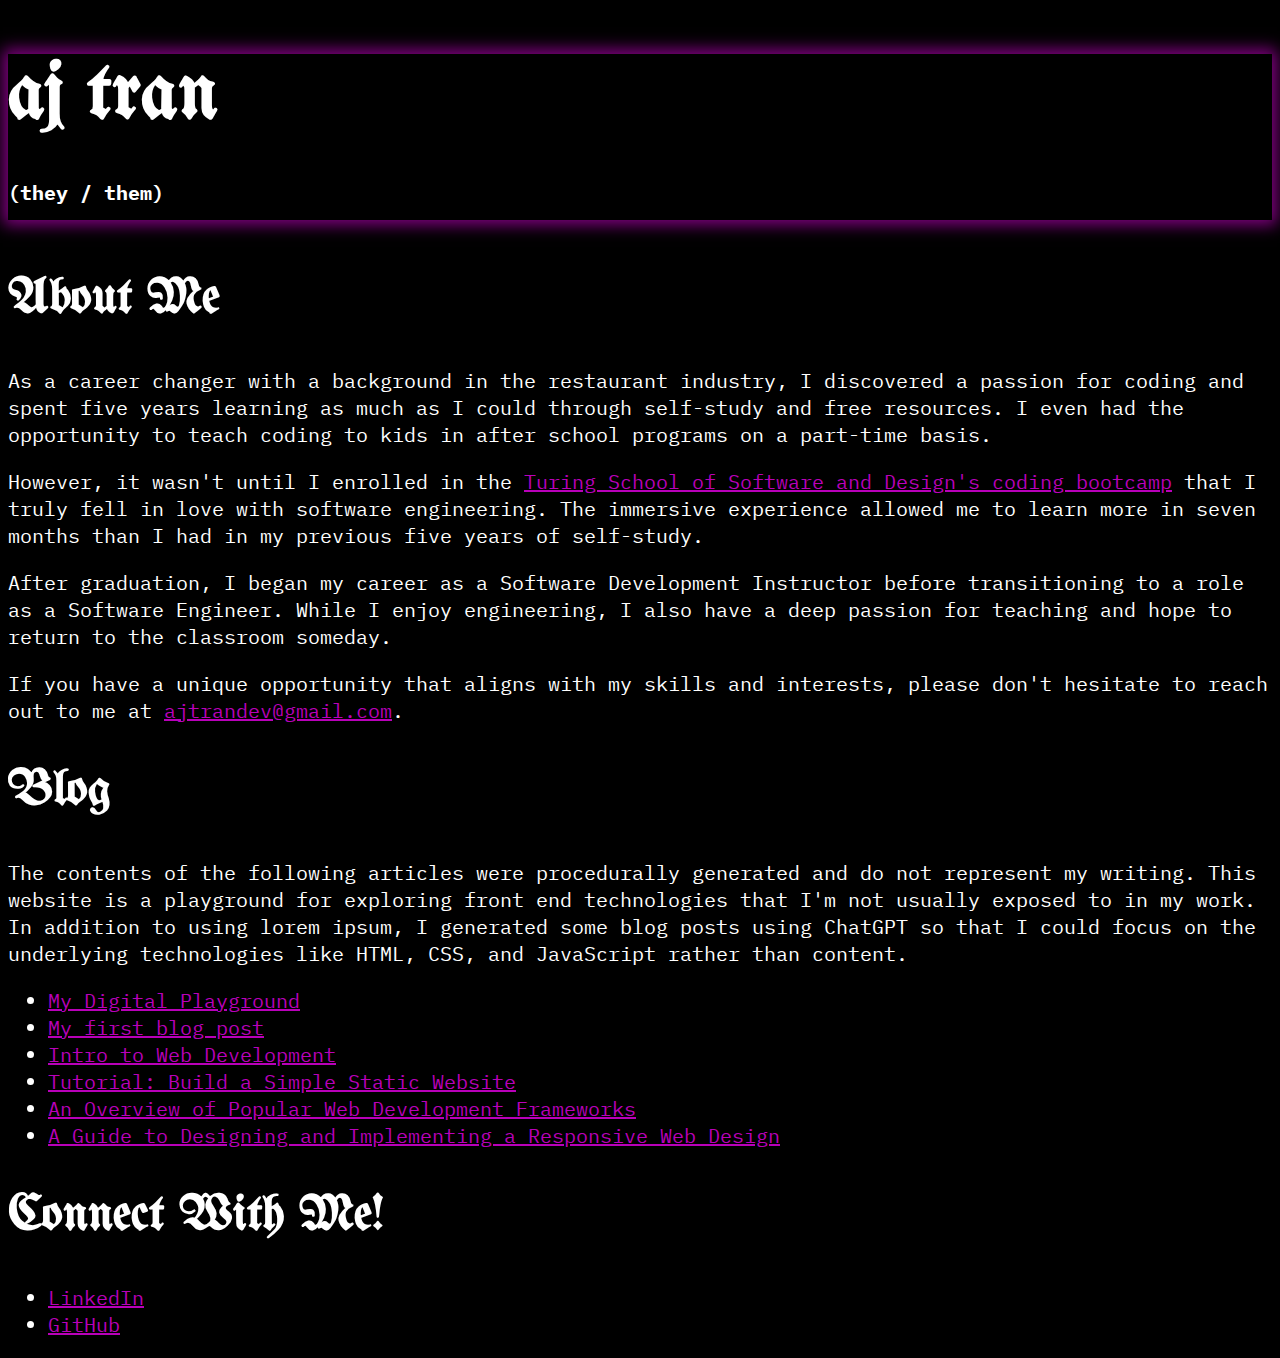
<file: index.html>
<!DOCTYPE html>
<html lang="en">

  <head>
    <title>AJ Tran 💀 Gothic Developer</title>

    <meta name="viewport" content="width=device-width, initial-scale=1.0">

    <link
      href="https://cdn.jsdelivr.net/npm/bootstrap@5.2.3/dist/css/bootstrap.min.css"
      rel="stylesheet"
      integrity="sha384-rbsA2VBKQhggwzxH7pPCaAqO46MgnOM80zW1RWuH61DGLwZJEdK2Kadq2F9CUG65"
      crossorigin="anonymous">

    <link rel="stylesheet" href="https://fonts.googleapis.com/css2?family=UnifrakturMaguntia&family=IBM+Plex+Mono">

    <link rel="stylesheet" href="css/styles.css">

    <style>
      h1 {
        font-family: UnifrakturMaguntia, serif;
        font-size: 80px;
        /* line-height: 80px; */
      }

      h2 {
        font-family: UnifrakturMaguntia, serif;
        font-size: 50px;
      }

      span {
        font-family: 'IBM Plex Mono', monospace;
        font-size: 20px;
      }

      body {
        font-family: 'IBM Plex Mono', monospace;
        font-size: 20px;
      }
    </style>

  </head>

  <div class="container"><body>
      <header>
        <h1 class="text-center">aj tran<br /><span>(they / them)</span></h1>
      </header>

      <section>
        <h2>About Me</h2>

        <p>As a career changer with a background in the restaurant industry, I
          discovered a passion for coding and spent five years
          learning as much as I could through self-study and free resources. I
          even had the opportunity to teach coding to kids in
          after school programs on a part-time basis.</p>

        <p>However, it wasn't until I enrolled in the <a
            href="https://turing.edu/" target="_blank">Turing School of Software
            and Design's coding bootcamp</a> that I truly fell in
          love with software engineering. The immersive experience allowed me to
          learn more in seven months than I had in my
          previous five years of self-study.</p>

        <p>After graduation, I began my career as a Software Development
          Instructor before transitioning to a role as a Software
          Engineer. While I enjoy engineering, I also have a deep passion for
          teaching and hope to return to the classroom
          someday.</p>

        <p>If you have a unique opportunity that aligns with my skills and
          interests, please don't hesitate to reach out to me at
          <a href="mailto:ajtrandev@gmail.com">ajtrandev@gmail.com</a>.</p>
      </section>

      <section>
        <h2>Blog</h2>

        <p>The contents of the following articles were procedurally generated
          and do not represent my writing. This website is a playground for
          exploring front end technologies that I'm not usually exposed to in my
          work. In addition to using lorem ipsum, I generated some blog posts
          using ChatGPT so that I could focus on the underlying technologies
          like HTML, CSS, and JavaScript rather than content.</p>

        <ul>
          <li><a href="blog/playground.html">My Digital Playground</a></li>
          <li><a href="blog/hello.html">My first blog post</a></li>
          <li><a href="blog/intro-to-web-development.html">Intro to Web
              Development</a></li>
          <li><a href="blog/static-website-tutorial.html">Tutorial: Build a
              Simple Static Website</a></li>
          <li><a href="blog/web-development-frameworks.html">An Overview of
              Popular Web Development Frameworks</a></li>
          <li><a href="blog/responsive-web-design.html">A Guide to Designing and
              Implementing a Responsive Web Design</a></li>
        </ul>
      </section>

      <section>
        <h2>Connect With Me!</h2>

        <ul>
          <li><a href="https://www.linkedin.com/in/ajtran-dev/",
              target="_blank">LinkedIn</a></li>
          <li><a href="https://github.com/ajtran303/", target="_blank">GitHub</a></li>
        </ul>
      </section>
    </body></div>
</html>
</file>
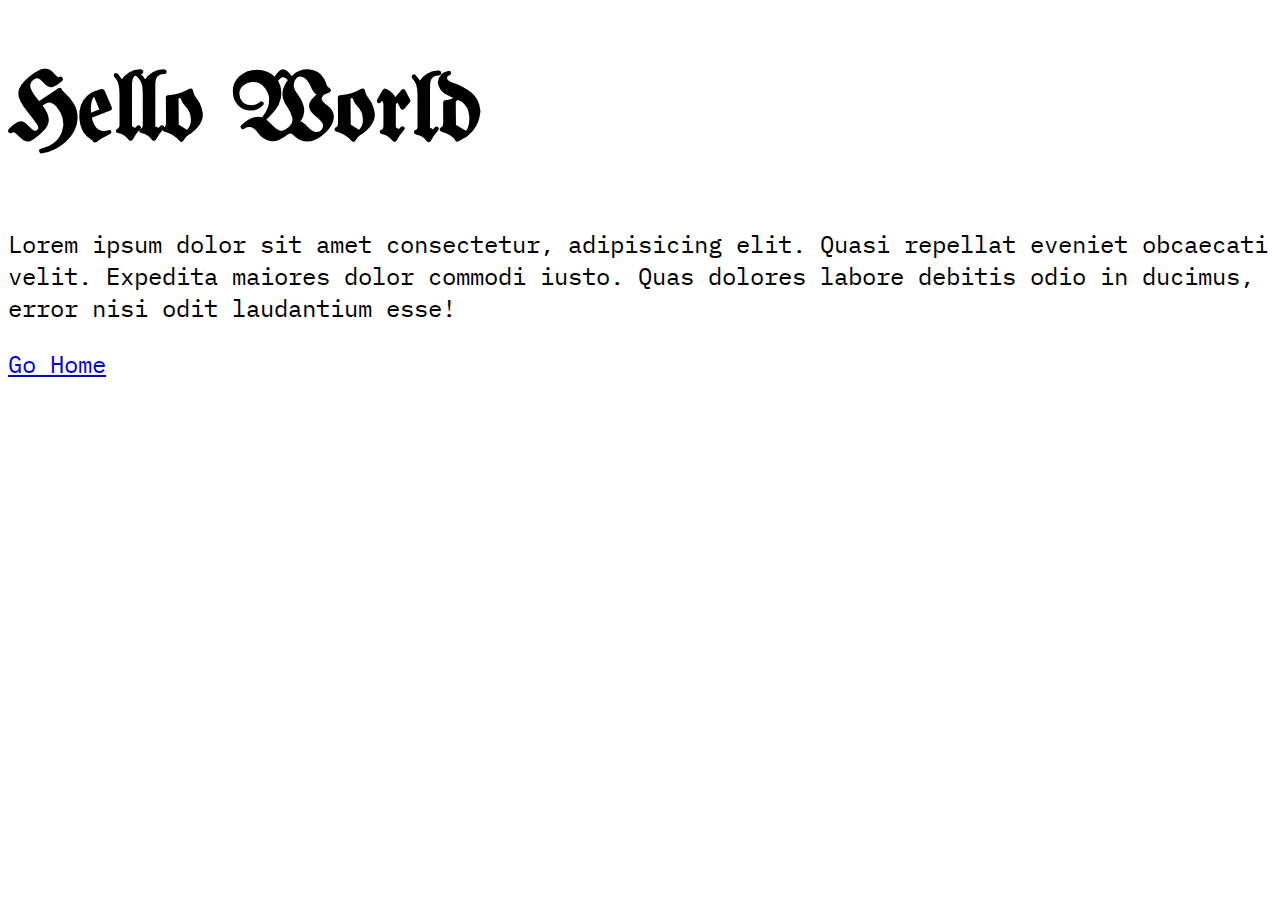
<file: blog/hello.html>
<!DOCTYPE html>
<html lang="en">
<div class="container">
  <head>
    <title>AJ Tran 💀 Gothic Developer</title>

    <meta name="viewport" content="width=device-width, initial-scale=1.0">

    <link href="https://cdn.jsdelivr.net/npm/bootstrap@5.2.3/dist/css/bootstrap.min.css" rel="stylesheet" integrity="sha384-rbsA2VBKQhggwzxH7pPCaAqO46MgnOM80zW1RWuH61DGLwZJEdK2Kadq2F9CUG65" crossorigin="anonymous">
    <link rel="stylesheet" href="https://fonts.googleapis.com/css2?family=UnifrakturMaguntia&family=IBM+Plex+Mono">

    <style>
      h1 {
        font-family: UnifrakturMaguntia, serif;
        font-size: 96px;
      }

      body {
        font-family: 'IBM Plex Mono', monospace;
        font-size: 24px;
      }
    </style>
  </head>

  <body>
    <article>
      <h1 class="text-center">Hello World</h1>

      <p>Lorem ipsum dolor sit amet consectetur, adipisicing elit. Quasi
        repellat eveniet obcaecati velit. Expedita maiores dolor commodi iusto.
        Quas dolores labore debitis odio in ducimus, error nisi odit laudantium
        esse!</p>
    </article>

    <footer>
      <a href="../index.html">Go Home</a>
    </footer>
  </body>
</div>
</html>
</file>
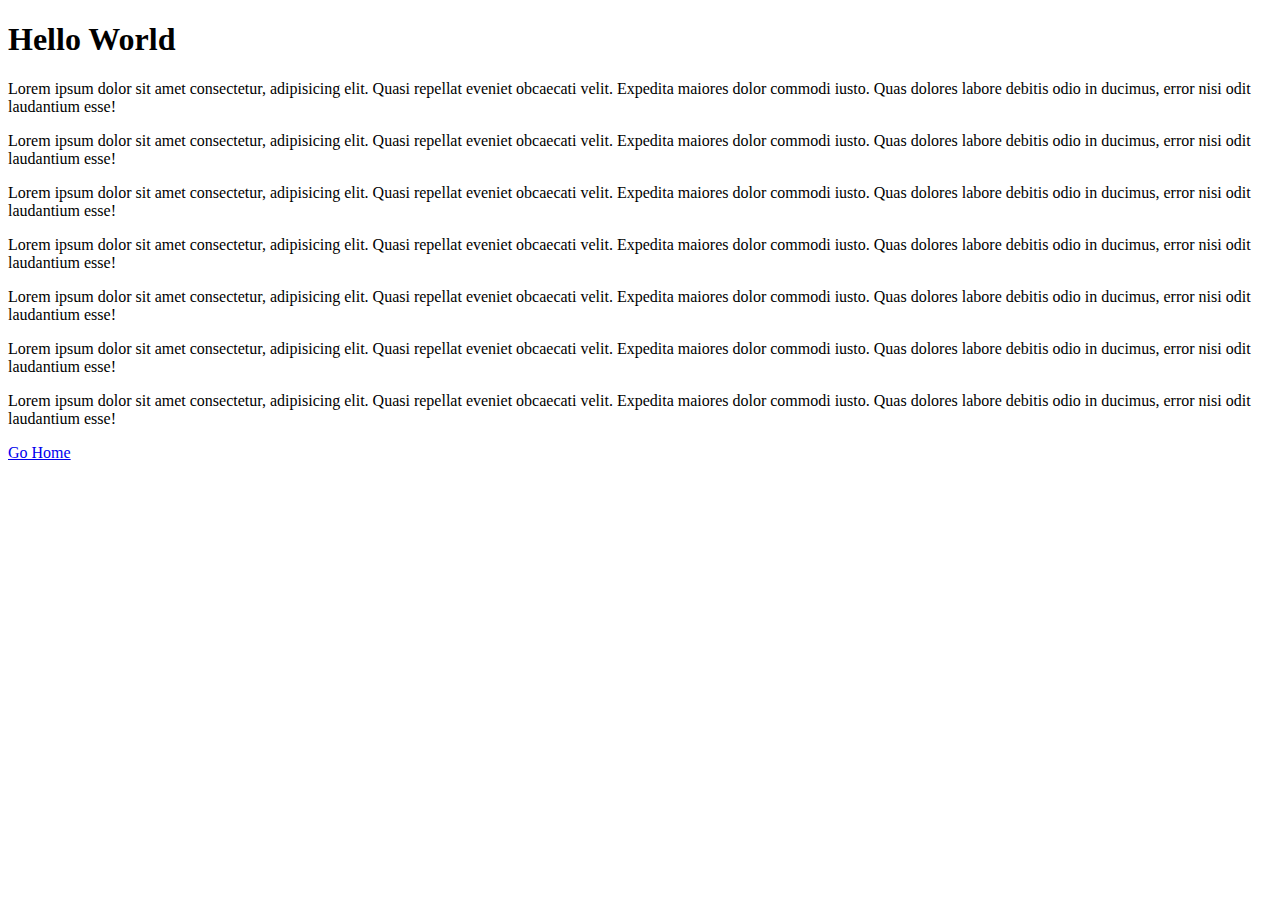
<file: blog/playground.html>
<!DOCTYPE html>
<html lang="en">
  <div class="container">
    <head>
      <title>AJ Tran 💀 Gothic Developer</title>

      <meta name="viewport" content="width=device-width, initial-scale=1.0">
      <link
        href="https://cdn.jsdelivr.net/npm/bootstrap@5.2.3/dist/css/bootstrap.min.css"
        rel="stylesheet"
        integrity="sha384-rbsA2VBKQhggwzxH7pPCaAqO46MgnOM80zW1RWuH61DGLwZJEdK2Kadq2F9CUG65"
        crossorigin="anonymous">
    </head>

    <body>
      <article>
        <h1 class="text-center">Hello World</h1>

        <!-- https://getbootstrap.com/docs/5.2/layout/grid/ -->

        <div class="row">
          <div class="col-md-8">
            <p>
              Lorem ipsum dolor sit amet consectetur, adipisicing elit. Quasi
              repellat eveniet obcaecati velit. Expedita maiores dolor commodi
              iusto.
              Quas dolores labore debitis odio in ducimus, error nisi odit
              laudantium
              esse!
            </p>
          </div>
          <div class="col-6 col-md-4">
            <p>
              Lorem ipsum dolor sit amet consectetur, adipisicing elit. Quasi
              repellat eveniet obcaecati velit. Expedita maiores dolor commodi
              iusto.
              Quas dolores labore debitis odio in ducimus, error nisi odit
              laudantium
              esse!
            </p>
          </div>
        </div>


        <div class="row">
          <div class="col-6 col-md-4">
            <p>
              Lorem ipsum dolor sit amet consectetur, adipisicing elit. Quasi
              repellat eveniet obcaecati velit. Expedita maiores dolor commodi
              iusto.
              Quas dolores labore debitis odio in ducimus, error nisi odit
              laudantium
              esse!
            </p>
          </div>
          <div class="col-6 col-md-4">
            <p>
              Lorem ipsum dolor sit amet consectetur, adipisicing elit. Quasi
              repellat eveniet obcaecati velit. Expedita maiores dolor commodi
              iusto.
              Quas dolores labore debitis odio in ducimus, error nisi odit
              laudantium
              esse!
            </p>
          </div>
          <div class="col-6 col-md-4">
            <p>
              Lorem ipsum dolor sit amet consectetur, adipisicing elit. Quasi
              repellat eveniet obcaecati velit. Expedita maiores dolor commodi
              iusto.
              Quas dolores labore debitis odio in ducimus, error nisi odit
              laudantium
              esse!
            </p>
          </div>
        </div>


        <div class="row">
          <div class="col-6">
            <p>
              Lorem ipsum dolor sit amet consectetur, adipisicing elit. Quasi
              repellat eveniet obcaecati velit. Expedita maiores dolor commodi
              iusto.
              Quas dolores labore debitis odio in ducimus, error nisi odit
              laudantium
              esse!
            </p>
          </div>
          <div class="col-6">
            <p>
              Lorem ipsum dolor sit amet consectetur, adipisicing elit. Quasi
              repellat eveniet obcaecati velit. Expedita maiores dolor commodi
              iusto.
              Quas dolores labore debitis odio in ducimus, error nisi odit
              laudantium
              esse!
            </p>
          </div>
        </div>
      </article>

      <footer>
        <a href="../index.html">Go Home</a>
      </footer>
    </body>
  </div>
</html>
</file>
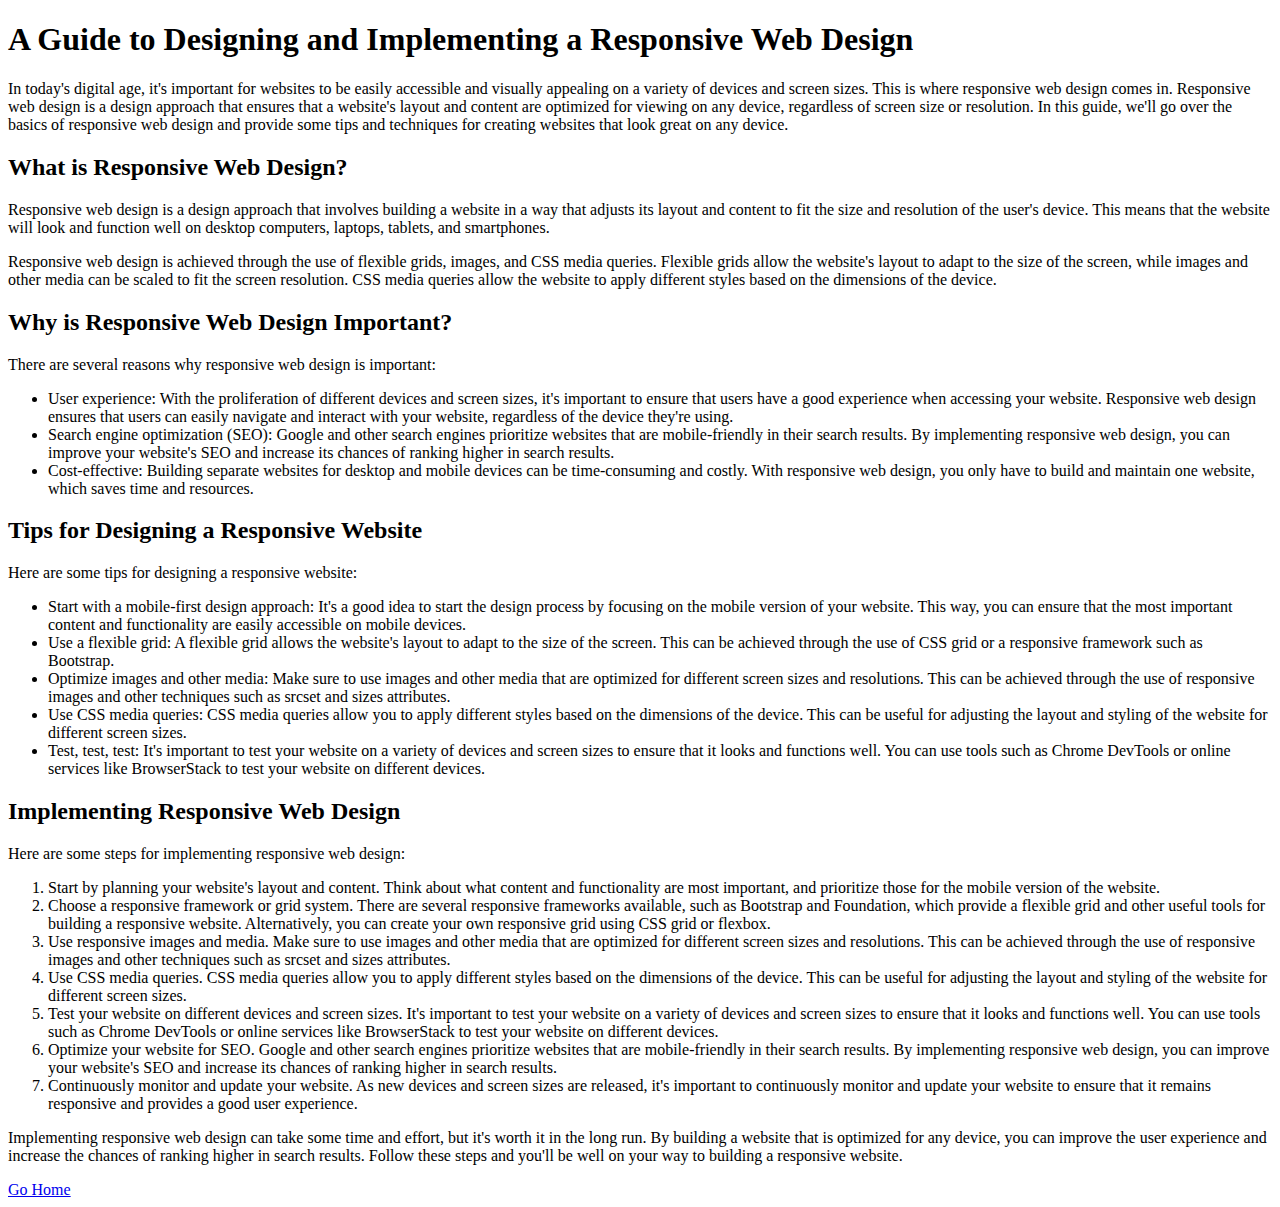
<file: blog/responsive-web-design.html>
<!DOCTYPE html>
<html lang="en">
  <div class="container">
    <head>
      <title>AJ Tran 💀 Gothic Developer</title>

      <meta name="viewport" content="width=device-width, initial-scale=1.0">
      <link
        href="https://cdn.jsdelivr.net/npm/bootstrap@5.2.3/dist/css/bootstrap.min.css"
        rel="stylesheet"
        integrity="sha384-rbsA2VBKQhggwzxH7pPCaAqO46MgnOM80zW1RWuH61DGLwZJEdK2Kadq2F9CUG65"
        crossorigin="anonymous">
    </head>

    <body>
      <article>
        <h1 class="text-center">A Guide to Designing and Implementing a
          Responsive Web Design</h1>

        <p>
          In today's digital age, it's important for websites to be easily
          accessible and visually appealing on a variety of devices and screen
          sizes. This is where responsive web design comes in. Responsive web
          design is a design approach that ensures that a website's layout and
          content are optimized for viewing on any device, regardless of screen
          size or resolution. In this guide, we'll go over the basics of
          responsive web design and provide some tips and techniques for
          creating websites that look great on any device.
        </p>

        <h2>
          What is Responsive Web Design?
        </h2>

        <p>
          Responsive web design is a design approach that involves building a
          website in a way that adjusts its layout and content to fit the size
          and resolution of the user's device. This means that the website will
          look and function well on desktop computers, laptops, tablets, and
          smartphones.
        </p>

        <p>
          Responsive web design is achieved through the use of flexible grids,
          images, and CSS media queries. Flexible grids allow the website's
          layout to adapt to the size of the screen, while images and other
          media can be scaled to fit the screen resolution. CSS media queries
          allow the website to apply different styles based on the dimensions of
          the device.
        </p>

        <h2>
          Why is Responsive Web Design Important?
        </h2>

        <p>
          There are several reasons why responsive web design is important:
        </p>

        <ul>
          <li>
            User experience: With the proliferation of different devices and
            screen sizes, it's important to ensure that users have a good
            experience when accessing your website. Responsive web design
            ensures that users can easily navigate and interact with your
            website, regardless of the device they're using.
          </li>
          <li>
            Search engine optimization (SEO): Google and other search engines
            prioritize websites that are mobile-friendly in their search
            results. By implementing responsive web design, you can improve your
            website's SEO and increase its chances of ranking higher in search
            results.
          </li>
          <li>
            Cost-effective: Building separate websites for desktop and mobile
            devices can be time-consuming and costly. With responsive web
            design, you only have to build and maintain one website, which saves
            time and resources.
          </li>
        </ul>

        <h2>
          Tips for Designing a Responsive Website
        </h2>

        <p>
          Here are some tips for designing a responsive website:
        </p>

        <ul>
          <li>
            Start with a mobile-first design approach: It's a good idea to start
            the design process by focusing on the mobile version of your
            website. This way, you can ensure that the most important content
            and functionality are easily accessible on mobile devices.
          </li>
          <li>
            Use a flexible grid: A flexible grid allows the website's layout to
            adapt to the size of the screen. This can be achieved through the
            use of CSS grid or a responsive framework such as Bootstrap.
          </li>
          <li>
            Optimize images and other media: Make sure to use images and other
            media that are optimized for different screen sizes and resolutions.
            This can be achieved through the use of responsive images and other
            techniques such as srcset and sizes attributes.
          </li>
          <li>
            Use CSS media queries: CSS media queries allow you to apply
            different styles based on the dimensions of the device. This can be
            useful for adjusting the layout and styling of the website for
            different screen sizes.
          </li>
          <li>
            Test, test, test: It's important to test your website on a variety
            of devices and screen sizes to ensure that it looks and functions
            well. You can use tools such as Chrome DevTools or online services
            like BrowserStack to test your website on different devices.
          </li>
        </ul>

        <h2>
          Implementing Responsive Web Design
        </h2>

        <p>
          Here are some steps for implementing responsive web design:
        </p>

        <ol>
          <li>
            Start by planning your website's layout and content. Think about
            what content and functionality are most important, and prioritize
            those for the mobile version of the website.
          </li>
          <li>
            Choose a responsive framework or grid system. There are several
            responsive frameworks available, such as Bootstrap and Foundation,
            which provide a flexible grid and other useful tools for building a
            responsive website. Alternatively, you can create your own
            responsive grid using CSS grid or flexbox.
          </li>
          <li>
            Use responsive images and media. Make sure to use images and other
            media that are optimized for different screen sizes and resolutions.
            This can be achieved through the use of responsive images and other
            techniques such as srcset and sizes attributes.
          </li>
          <li>
            Use CSS media queries. CSS media queries allow you to apply
            different styles based on the dimensions of the device. This can be
            useful for adjusting the layout and styling of the website for
            different screen sizes.
          </li>
          <li>
            Test your website on different devices and screen sizes. It's
            important to test your website on a variety of devices and screen
            sizes to ensure that it looks and functions well. You can use tools
            such as Chrome DevTools or online services like BrowserStack to test
            your website on different devices.
          </li>
          <li>
            Optimize your website for SEO. Google and other search engines
            prioritize websites that are mobile-friendly in their search
            results. By implementing responsive web design, you can improve your
            website's SEO and increase its chances of ranking higher in search
            results.
          </li>
          <li>
            Continuously monitor and update your website. As new devices and
            screen sizes are released, it's important to continuously monitor
            and update your website to ensure that it remains responsive and
            provides a good user experience.
          </li>
        </ol>

        <p>
          Implementing responsive web design can take some time and effort, but
          it's worth it in the long run. By building a website that is optimized
          for any device, you can improve the user experience and increase the
          chances of ranking higher in search results. Follow these steps and
          you'll be well on your way to building a responsive website.
        </p>
      </article>

      <footer>
        <a href="../index.html">Go Home</a>
      </footer>
    </body>
  </div>
</html>
</file>
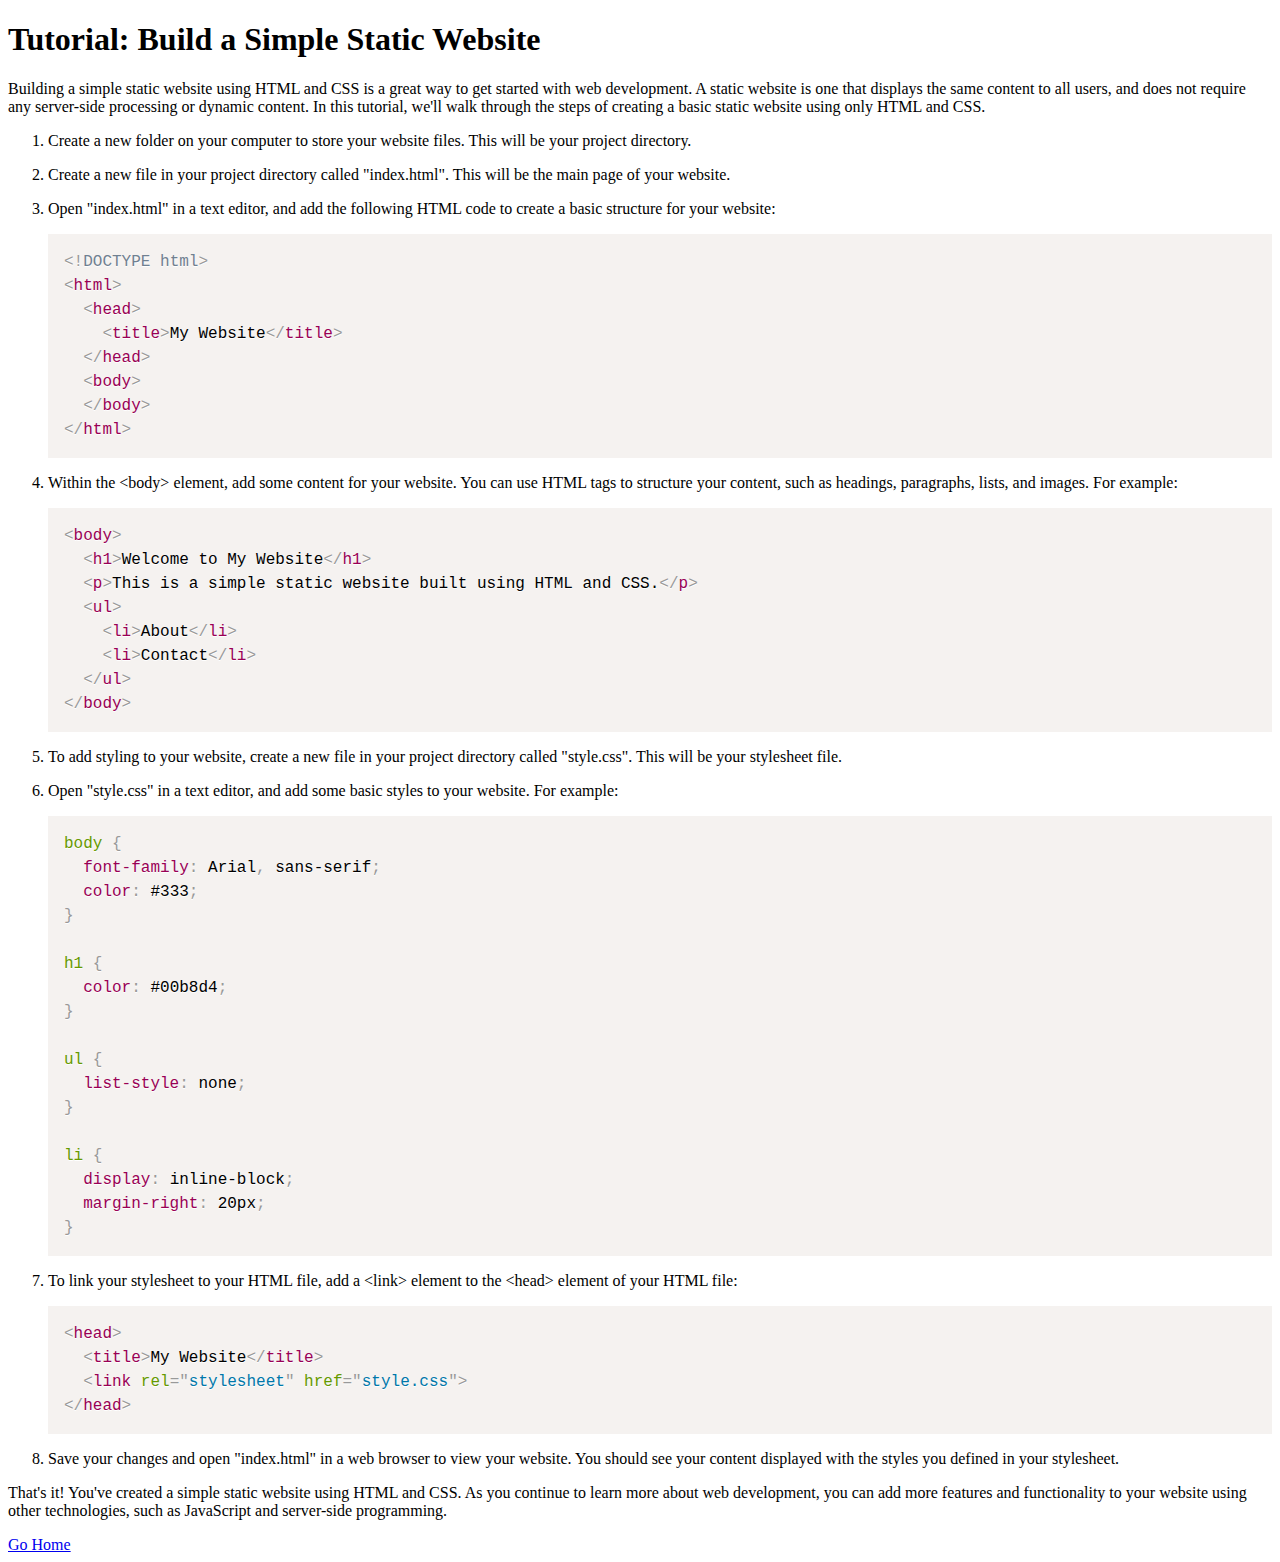
<file: blog/static-website-tutorial.html>
<!DOCTYPE html>
<html lang="en">

  <head>
    <title>AJ Tran 💀 Gothic Developer</title>

    <meta name="viewport" content="width=device-width, initial-scale=1.0">

    <link href="https://cdn.jsdelivr.net/npm/bootstrap@5.2.3/dist/css/bootstrap.min.css" rel="stylesheet" integrity="sha384-rbsA2VBKQhggwzxH7pPCaAqO46MgnOM80zW1RWuH61DGLwZJEdK2Kadq2F9CUG65" crossorigin="anonymous">

    <link href="../css/prism.css" rel="stylesheet" />
  </head>

  <div class="container"><body>
    <script src="../js/prism.js"></script>

    <article>
      <h1 class="text-center">Tutorial: Build a Simple Static Website</h1>

      <p>
        Building a simple static website using HTML and CSS is a great way to
        get started with web development. A static website is one that displays
        the same content to all users, and does not require any server-side
        processing or dynamic content. In this tutorial, we'll walk through the
        steps of creating a basic static website using only HTML and CSS.
      </p>

      <ol>
        <li><p>
          Create a new folder on your computer to store your website files. This
          will be your project directory.
        </p></li>

        <li><p>
          Create a new file in your project directory called "index.html". This
          will be the main page of your website.
        </p></li>

        <li><p>
          Open "index.html" in a text editor, and add the following HTML code to
          create a basic structure for your website:
        </p>

        <pre><code class="language-html">&lt;!DOCTYPE html&gt;
&lt;html&gt;
  &lt;head&gt;
    &lt;title&gt;My Website&lt;/title&gt;
  &lt;/head&gt;
  &lt;body&gt;
  &lt;/body&gt;
&lt;/html&gt;
</code></pre></li>

        <li><p>
          Within the &lt;body&gt; element, add some content for your website.
          You
          can use HTML tags to structure your content, such as headings,
          paragraphs, lists, and images. For example:
        </p>

        <pre><code class="language-html">&lt;body&gt;
  &lt;h1&gt;Welcome to My Website&lt;/h1&gt;
  &lt;p&gt;This is a simple static website built using HTML and CSS.&lt;/p&gt;
  &lt;ul&gt;
    &lt;li&gt;About&lt;/li&gt;
    &lt;li&gt;Contact&lt;/li&gt;
  &lt;/ul&gt;
&lt;/body&gt;
</code></pre></li>

        <li><p>
          To add styling to your website, create a new file in your project
          directory called "style.css". This will be your stylesheet file.
        </p></li>

        <li><p>
          Open "style.css" in a text editor, and add some basic styles to your
          website. For example:
        </p>

        <pre><code class="language-css">body {
  font-family: Arial, sans-serif;
  color: #333;
}

h1 {
  color: #00b8d4;
}

ul {
  list-style: none;
}

li {
  display: inline-block;
  margin-right: 20px;
}
</code></pre></li>

        <li><p>
          To link your stylesheet to your HTML file, add a &lt;link&gt; element
          to
          the &lt;head&gt; element of your HTML file:
        </p>

        <pre><code class="language-html">&lt;head&gt;
  &lt;title&gt;My Website&lt;/title&gt;
  &lt;link rel="stylesheet" href="style.css"&gt;
&lt;/head&gt;
</code></pre></li>

        <li><p>
          Save your changes and open "index.html" in a web browser to view your
          website. You should see your content displayed with the styles you
          defined in your stylesheet.
        </p></li>
      </ol>
      <p>
        That's it! You've created a simple static website using HTML and CSS. As
        you continue to learn more about web development, you can add more
        features and functionality to your website using other technologies,
        such as JavaScript and server-side programming.
      </p>
    </article>

    <footer>
      <a href="../index.html">Go Home</a>
    </footer>
  </body></div>
</html>
</file>
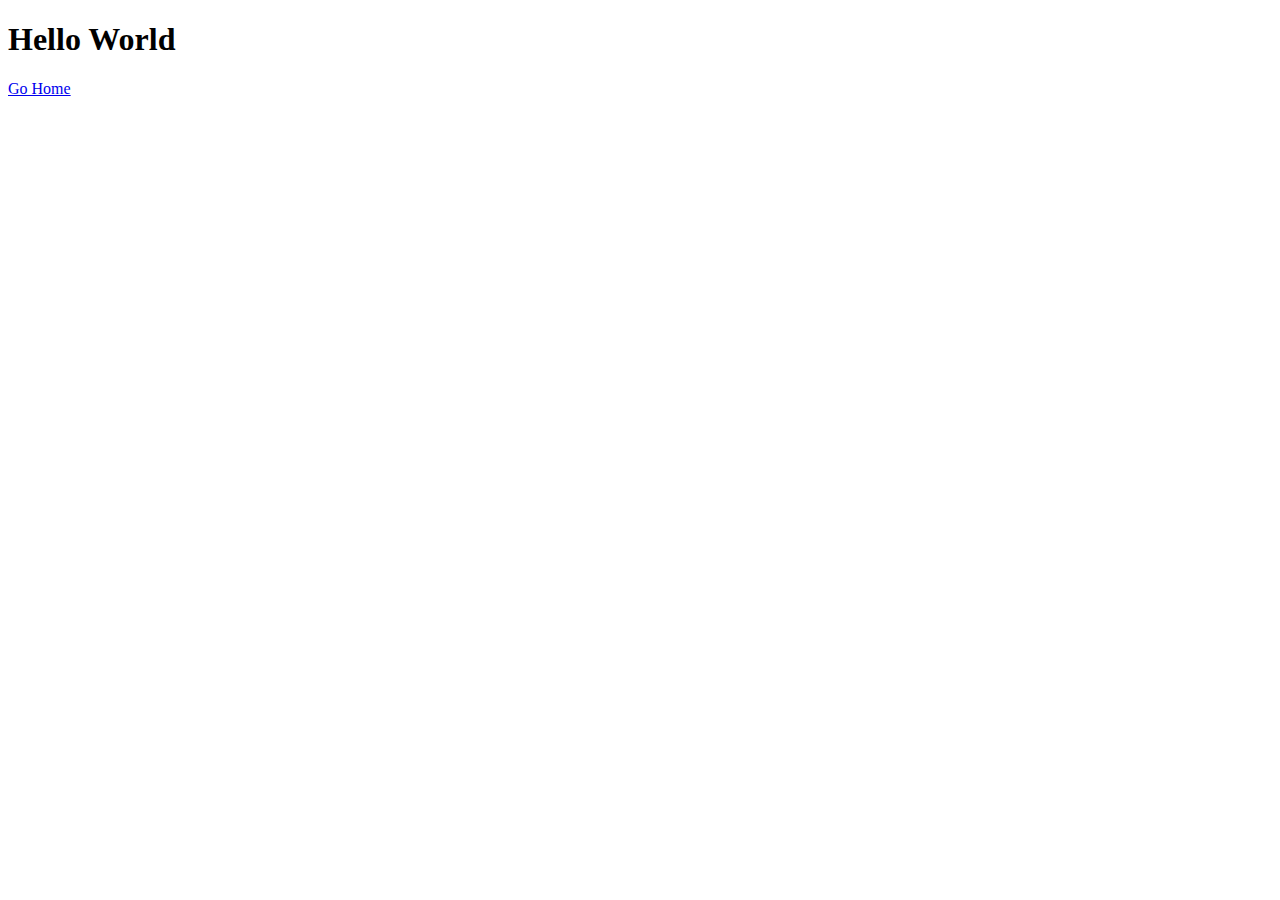
<file: blog/template.html>
<!DOCTYPE html>
<html lang="en">
<div class="container">
  <head>
    <title>AJ Tran 💀 Gothic Developer</title>

    <meta name="viewport" content="width=device-width, initial-scale=1.0">

    <link href="https://cdn.jsdelivr.net/npm/bootstrap@5.2.3/dist/css/bootstrap.min.css" rel="stylesheet" integrity="sha384-rbsA2VBKQhggwzxH7pPCaAqO46MgnOM80zW1RWuH61DGLwZJEdK2Kadq2F9CUG65" crossorigin="anonymous">
  </head>

  <body>
    <article>
      <h1 class="text-center">Hello World</h1>

      <p>
      </p>
    </article>

    <footer>
      <a href="../index.html">Go Home</a>
    </footer>
  </body>
</div>
</html>
</file>
<file: css/styles.css>
body {
  background-color: black;
}

body,
p,
h1,
h2,
h3,
h4,
h5,
h6 {
  color: white;
}

a {
  color: rgb(185, 0, 185);
}

a:hover {
  color: silver;
}

header {
  box-shadow: 0 0 15px 5px purple;
}

footer {
  box-shadow: 0 0 15px 5px purple;
}

img {
  border: 5px solid purple;
}
</file>
<file: css/prism.css>
/* PrismJS 1.29.0
https://prismjs.com/download.html#themes=prism&languages=markup+css */
code[class*=language-],pre[class*=language-]{color:#000;background:0 0;text-shadow:0 1px #fff;font-family:Consolas,Monaco,'Andale Mono','Ubuntu Mono',monospace;font-size:1em;text-align:left;white-space:pre;word-spacing:normal;word-break:normal;word-wrap:normal;line-height:1.5;-moz-tab-size:4;-o-tab-size:4;tab-size:4;-webkit-hyphens:none;-moz-hyphens:none;-ms-hyphens:none;hyphens:none}code[class*=language-] ::-moz-selection,code[class*=language-]::-moz-selection,pre[class*=language-] ::-moz-selection,pre[class*=language-]::-moz-selection{text-shadow:none;background:#b3d4fc}code[class*=language-] ::selection,code[class*=language-]::selection,pre[class*=language-] ::selection,pre[class*=language-]::selection{text-shadow:none;background:#b3d4fc}@media print{code[class*=language-],pre[class*=language-]{text-shadow:none}}pre[class*=language-]{padding:1em;margin:.5em 0;overflow:auto}:not(pre)>code[class*=language-],pre[class*=language-]{background:#f5f2f0}:not(pre)>code[class*=language-]{padding:.1em;border-radius:.3em;white-space:normal}.token.cdata,.token.comment,.token.doctype,.token.prolog{color:#708090}.token.punctuation{color:#999}.token.namespace{opacity:.7}.token.boolean,.token.constant,.token.deleted,.token.number,.token.property,.token.symbol,.token.tag{color:#905}.token.attr-name,.token.builtin,.token.char,.token.inserted,.token.selector,.token.string{color:#690}.language-css .token.string,.style .token.string,.token.entity,.token.operator,.token.url{color:#9a6e3a;background:hsla(0,0%,100%,.5)}.token.atrule,.token.attr-value,.token.keyword{color:#07a}.token.class-name,.token.function{color:#dd4a68}.token.important,.token.regex,.token.variable{color:#e90}.token.bold,.token.important{font-weight:700}.token.italic{font-style:italic}.token.entity{cursor:help}
</file>
